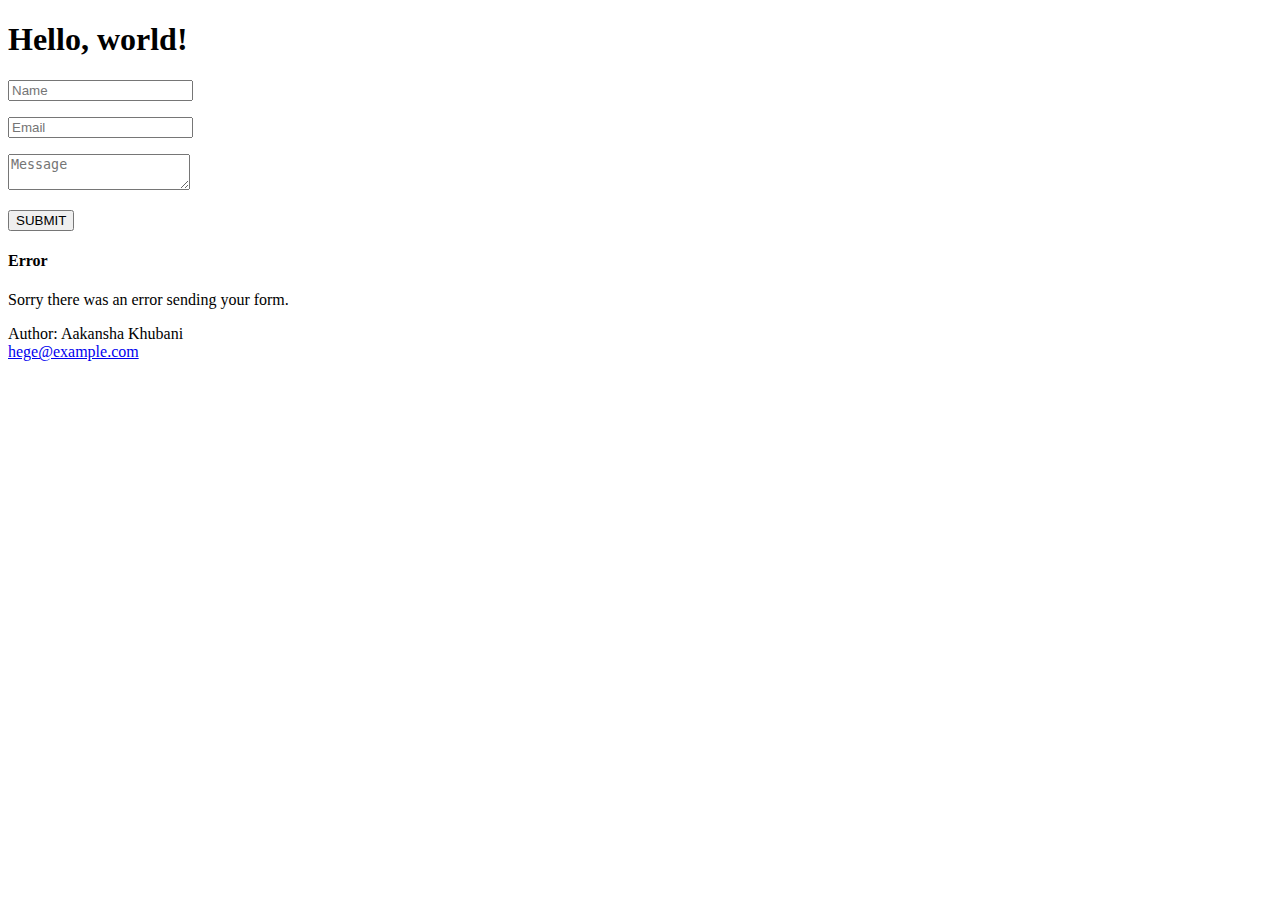
<file: Assignment/Index.html>
<!doctype html>
<html lang="en">
<head>
    <!-- Required meta tags -->
    <meta charset="utf-8">
    <meta name="viewport" content="width=device-width, initial-scale=1">

    <!-- Bootstrap CSS -->
    <link href="https://cdn.jsdelivr.net/npm/bootstrap@5.0.1/dist/css/bootstrap.min.css" rel="stylesheet" integrity="sha384-+0n0xVW2eSR5OomGNYDnhzAbDsOXxcvSN1TPprVMTNDbiYZCxYbOOl7+AMvyTG2x" crossorigin="anonymous">

    <title>Hello, world!</title>
</head>
<body>
    <h1>Hello, world!</h1>

    <div id="form-main">
        <div id="form-div">
            <form class="montform" id="reused_form">
                <p class="name">
                    <input name="name" type="text" class="feedback-input" required placeholder="Name" id="name" />
                </p>
                <p class="email">
                    <input name="email" type="email" required class="feedback-input" id="email" placeholder="Email" />
                </p>
                <p class="text">
                    <textarea name="message" class="feedback-input" id="comment" placeholder="Message"></textarea>
                </p>
                <div class="submit">
                    <button type="submit" class="button-blue">SUBMIT</button>
                    <div class="ease"></div>
                </div>
            </form>
            <div id="error_message">
                <h4>Error</h4>
                Sorry there was an error sending your form.
            </div>
            <div id="success_message" style="width:100%; height:100%; display:none; ">
                <h2>Success! Your Message was Sent Successfully.</h2>
            </div>
        </div>
    </div>
    <footer>
        <p>
            Author: Aakansha Khubani<br>
            <a href="mailto:hege@example.com">hege@example.com</a>
        </p>
    </footer>
    <!-- Optional JavaScript; choose one of the two! -->
    <!-- Option 1: Bootstrap Bundle with Popper -->
    <script src="https://cdn.jsdelivr.net/npm/bootstrap@5.0.1/dist/js/bootstrap.bundle.min.js" integrity="sha384-gtEjrD/SeCtmISkJkNUaaKMoLD0//ElJ19smozuHV6z3Iehds+3Ulb9Bn9Plx0x4" crossorigin="anonymous"></script>

    <!-- Option 2: Separate Popper and Bootstrap JS -->
    <!--
    <script src="https://cdn.jsdelivr.net/npm/@popperjs/core@2.9.2/dist/umd/popper.min.js" integrity="sha384-IQsoLXl5PILFhosVNubq5LC7Qb9DXgDA9i+tQ8Zj3iwWAwPtgFTxbJ8NT4GN1R8p" crossorigin="anonymous"></script>
    <script src="https://cdn.jsdelivr.net/npm/bootstrap@5.0.1/dist/js/bootstrap.min.js" integrity="sha384-Atwg2Pkwv9vp0ygtn1JAojH0nYbwNJLPhwyoVbhoPwBhjQPR5VtM2+xf0Uwh9KtT" crossorigin="anonymous"></script>
    -->
</body>
</html>
</file>
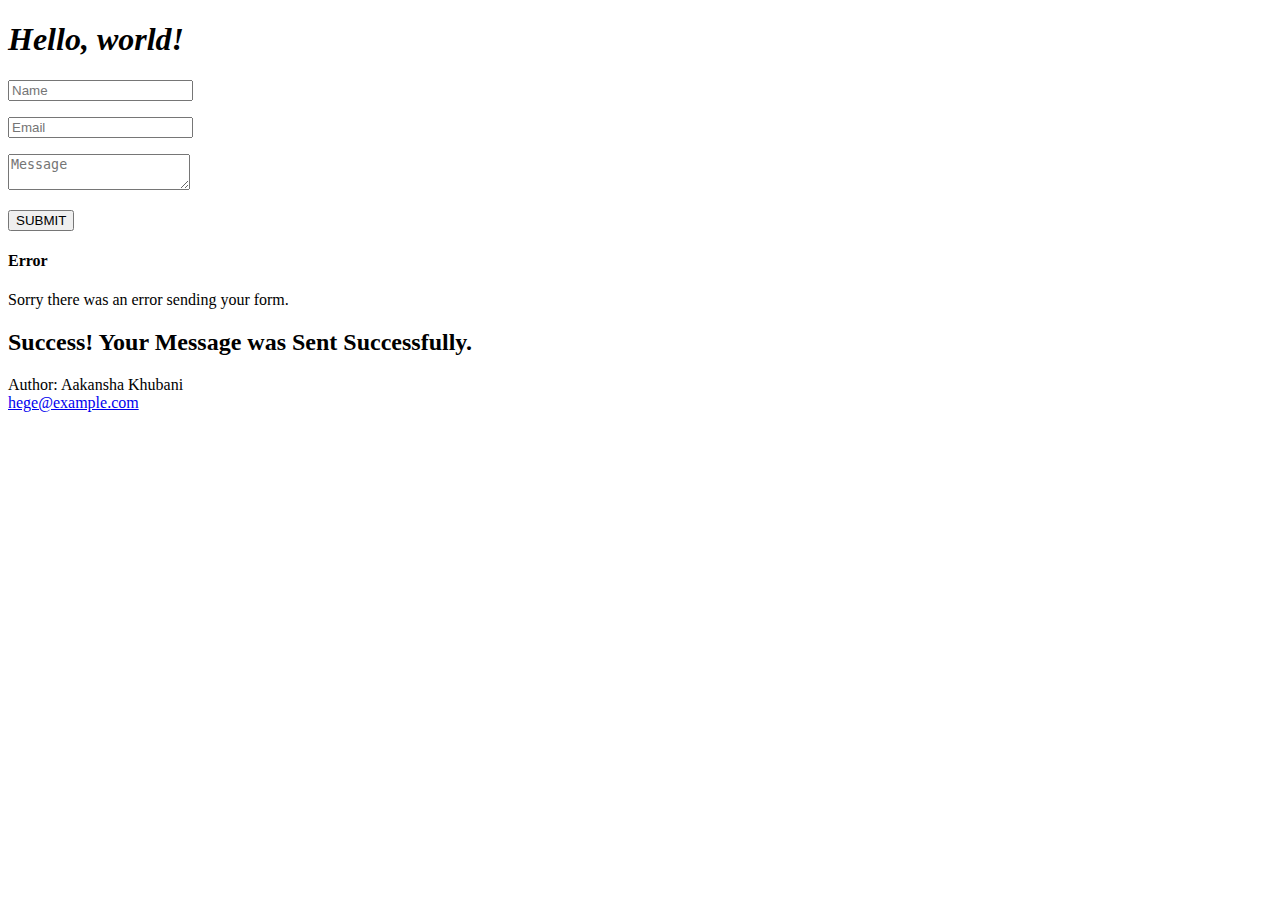
<file: Assignment/Aakansha.html>
<!doctype html>
<html lang="en">
<head>
    <!-- Required meta tags -->
    <meta charset="utf-8">
    <meta name="viewport" content="width=device-width, initial-scale=1">

    <!-- Bootstrap CSS -->
    <link href="https://cdn.jsdelivr.net/npm/bootstrap@5.0.1/dist/css/bootstrap.min.css" rel="stylesheet" integrity="sha384-+0n0xVW2eSR5OomGNYDnhzAbDsOXxcvSN1TPprVMTNDbiYZCxYbOOl7+AMvyTG2x" crossorigin="anonymous">
    <link href="Demo.css" rel="stylesheet" />
    <title>Hello, world!</title>
</head>
<body>
    <h1>Hello, world!</h1>

    <div id="form-main">
        <div id="form-div">
            <form class="montform" id="reused_form">
                <p class="name">
                    <input name="name" type="text" class="feedback-input" required placeholder="Name" id="name" />
                </p>
                <p class="email">
                    <input name="email" type="email" required class="feedback-input" id="email" placeholder="Email" />
                </p>
                <p class="text">
                    <textarea name="message" class="feedback-input" id="comment" placeholder="Message"></textarea>
                </p>
                <div class="submit">
                    <button type="submit" class="button-blue">SUBMIT</button>
                    <div class="ease"></div>
                </div>
            </form>
            <div id="error_message">
                <h4>Error</h4>
                Sorry there was an error sending your form.
            </div>
            <div id="success_message">
                <h2>Success! Your Message was Sent Successfully.</h2>
            </div>
        </div>
    </div>
    <footer>
        <p>
            Author: Aakansha Khubani<br>
            <a href="mailto:hege@example.com">hege@example.com</a>
        </p>
    </footer>
    <!-- Optional JavaScript; choose one of the two! -->
    <!-- Option 1: Bootstrap Bundle with Popper -->
    <script src="https://cdn.jsdelivr.net/npm/bootstrap@5.0.1/dist/js/bootstrap.bundle.min.js" integrity="sha384-gtEjrD/SeCtmISkJkNUaaKMoLD0//ElJ19smozuHV6z3Iehds+3Ulb9Bn9Plx0x4" crossorigin="anonymous"></script>

    <!-- Option 2: Separate Popper and Bootstrap JS -->
    <!--
    <script src="https://cdn.jsdelivr.net/npm/@popperjs/core@2.9.2/dist/umd/popper.min.js" integrity="sha384-IQsoLXl5PILFhosVNubq5LC7Qb9DXgDA9i+tQ8Zj3iwWAwPtgFTxbJ8NT4GN1R8p" crossorigin="anonymous"></script>
    <script src="https://cdn.jsdelivr.net/npm/bootstrap@5.0.1/dist/js/bootstrap.min.js" integrity="sha384-Atwg2Pkwv9vp0ygtn1JAojH0nYbwNJLPhwyoVbhoPwBhjQPR5VtM2+xf0Uwh9KtT" crossorigin="anonymous"></script>
    -->
</body>
</html>
</file>
<file: Assignment/Demo.css>
h1 {
    font-weight: bold;
    font-style: italic;
}

#error-message {
    width: 100%;
    height: 100%;
    display: none;
}
</file>
